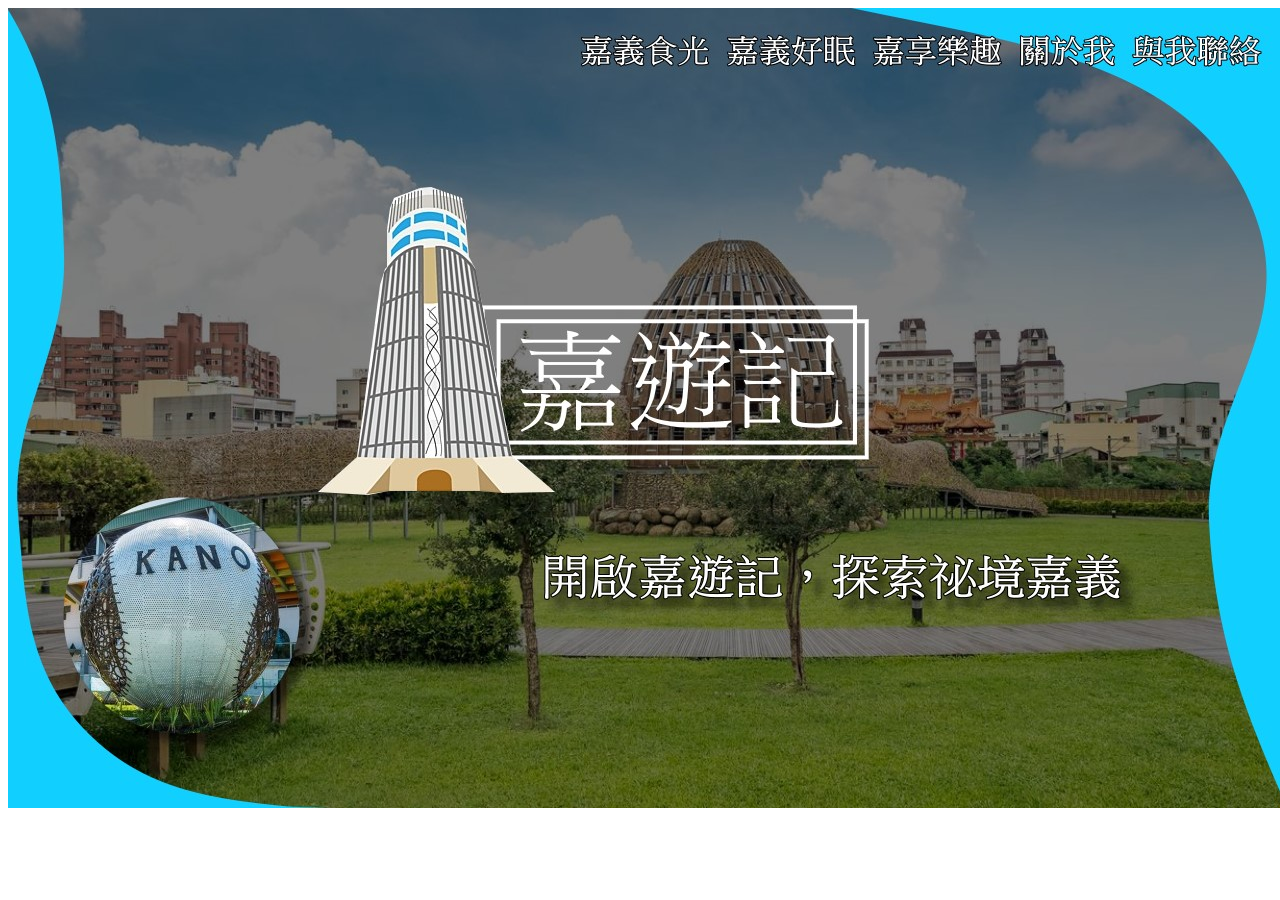
<file: D116website/index.html>
<!DOCTYPE html PUBLIC "-//W3C//DTD XHTML 1.0 Transitional//EN" "http://www.w3.org/TR/xhtml1/DTD/xhtml1-transitional.dtd">
<html xmlns="http://www.w3.org/1999/xhtml">
<head>
<meta http-equiv="Content-Type" content="text/html; charset=utf-8" />
<title>嘉遊記</title>
</head>

<body>
<table width="200" border="0" align="center" cellpadding="0" cellspacing="0">
  <tr>
    <td><img src="images/index_1.jpg" width="1280" height="153" usemap="#Map" border="0" /></td>
  </tr>
  <tr>
    <td><img src="images/index_2.jpg" width="1280" height="335" /></td>
  </tr>
  <tr>
    <td><img src="images/index_3.jpg" width="1280" height="312" /></td>
  </tr>
</table>

<map name="Map" id="Map">
  <area shape="rect" coords="571,26,703,59" href="food.html" />
</map>
</body>
</html>
</file>
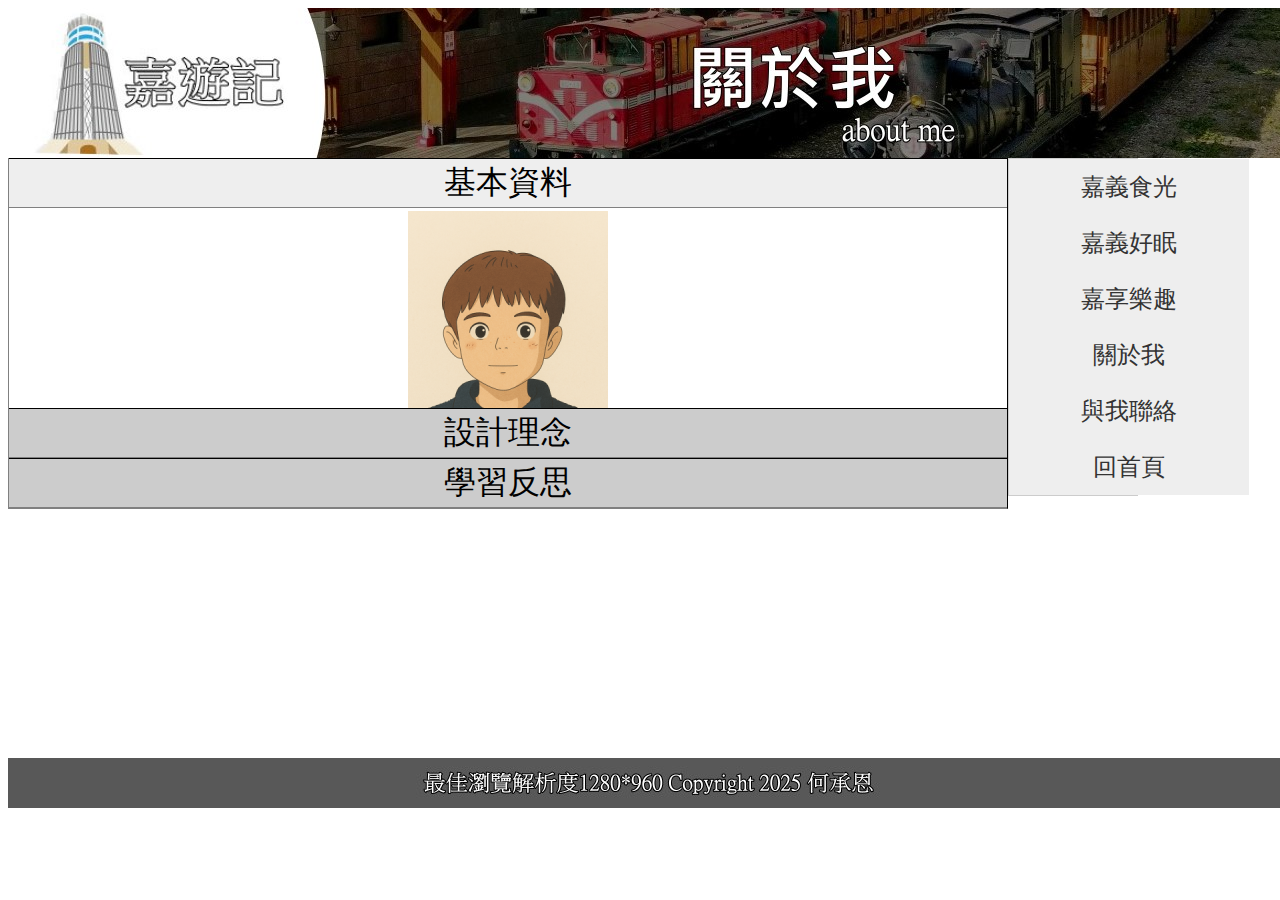
<file: D116website/aboutme.html>
<!doctype html>
<html>
<head>
<meta charset="utf-8">
<title>嘉義食光</title>
<style type="text/css">
#container {
	width: 1280px;
	margin-right: auto;
	margin-left: auto;
}
#header {
	height: 150px;
	width: 1280px;
}
#article {
	float: left;
	height: 600px;
	width: 1000px;
	overflow: auto;
}
#item {
	float: right;
	height: 600px;
	width: 280px;
}
#footer {
	float: left;
	height: 50px;
	width: 1280px;
}
.titlestyle {
	font-family: "微軟正黑體";
	font-size: 18px;
	color: #666;
}
.titlestyle-2 {
	font-family: "微軟正黑體";
	font-size: 24px;
	color: #333;
	text-align: center;
}
.titlestyle3 {
	font-family: "微軟正黑體";
	font-size: 24px;
	color: #000;
	background-color: #FFC;
	text-align: center;
}
.textstyle {
	font-family: "微軟正黑體";
	font-size: 18px;
	color: #666;
}
</style>
<link href="SpryAssets/SpryMenuBarVertical.css" rel="stylesheet" type="text/css">
<link href="SpryAssets/SpryAccordion.css" rel="stylesheet" type="text/css">
<script src="SpryAssets/SpryMenuBar.js" type="text/javascript"></script>
<script src="SpryAssets/SpryAccordion.js" type="text/javascript"></script>
</head>

<body>
<div id="container">
  <div id="header"><img src="images/關於我.jpg" width="1280" height="150"></div>
  <div id="article">
    <div id="Accordion1" class="Accordion" tabindex="0">
      <div class="AccordionPanel">
        <div class="AccordionPanelTab">基本資料</div>
        <div class="AccordionPanelContent">
          <table width="997" height="272" border="0">
            <tr>
              <td colspan="2"><center><img src="images/ChatGPT Image.png" width="200" height="300"></center></td>
            </tr>
            <tr class="titlestyle-2">
              <td width="492">個人資料</td>
              <td width="495">學經歷</td>
            </tr>
            <tr>
              <td height="206"><p>姓名：何承恩</p>
              <p>性別：男</p>
              <p>E-mail：11213016@gm.hnvs.cy.edu.tw              </p>
              <p>興趣：聽音樂</p></td>
              <td><p>嘉北國小</p>
              <p>北興國中</p>
              <p>華南高商</p>
              <p>幹部：高二 班長</p>
              <p>社團：野外健行社</p></td>
            </tr>
          </table>
        </div>
      </div>
      <div class="AccordionPanel">
        <div class="AccordionPanelTab">設計理念</div>
        <div class="AccordionPanelContent">「嘉遊記」網站以視覺導覽為設計理念，透過溫暖且清晰的圖片、直觀且方便操作的介面，完整地向使用者展現嘉義在地文化、美食與景點魅力。我們希望每位造訪者都能身歷其境地探索嘉義之美，發掘其中蘊藏的人情溫暖與故事魅力，增進對嘉義歷史、文化與生活的認識與喜愛。此外，我們也致力透過此網站提供最完整且真實的資訊，幫助遊客安排行程、創造難忘且充實的旅行體驗，讓嘉義獨有的人文風采傳達到更多人的心中。</div>
      </div>
      <div class="AccordionPanel">
        <div class="AccordionPanelTab">學習反思</div>
        <div class="AccordionPanelContent">在製作「嘉遊記」網站後，我學到了許多網頁設計的技能，包括圖片處理、超鏈結設定與介面配置，更深刻地了解嘉義在地文化與歷史故事。这次經驗讓我體會到設計不只是美觀，更要傳達出其中的人情味與特色，我也學會了用視覺說故事，增強溝通表達能力，為未來增積更多經驗與能力。</div>
      </div>
    </div>
  </div>
  <div id="item">
    <ul id="MenuBar1" class="MenuBarVertical">
      <li><a href="food.html">嘉義食光</a></li>
      <li><a href="home.html">嘉義好眠</a></li>
      <li><a href="play.html">嘉享樂趣</a></li>
      <li><a href="aboutme.html">關於我</a>      </li>
      <li><a href="contact.html">與我聯絡</a></li>
      <li><a href="index.html">回首頁</a></li>
    </ul>
  </div>
  <div id="footer"><img src="images/頁尾.jpg" width="1280" height="50"></div>
</div>
<script type="text/javascript">
var MenuBar1 = new Spry.Widget.MenuBar("MenuBar1", {imgRight:"SpryAssets/SpryMenuBarRightHover.gif"});
var Accordion1 = new Spry.Widget.Accordion("Accordion1");
</script>
</body>
</html>
</file>
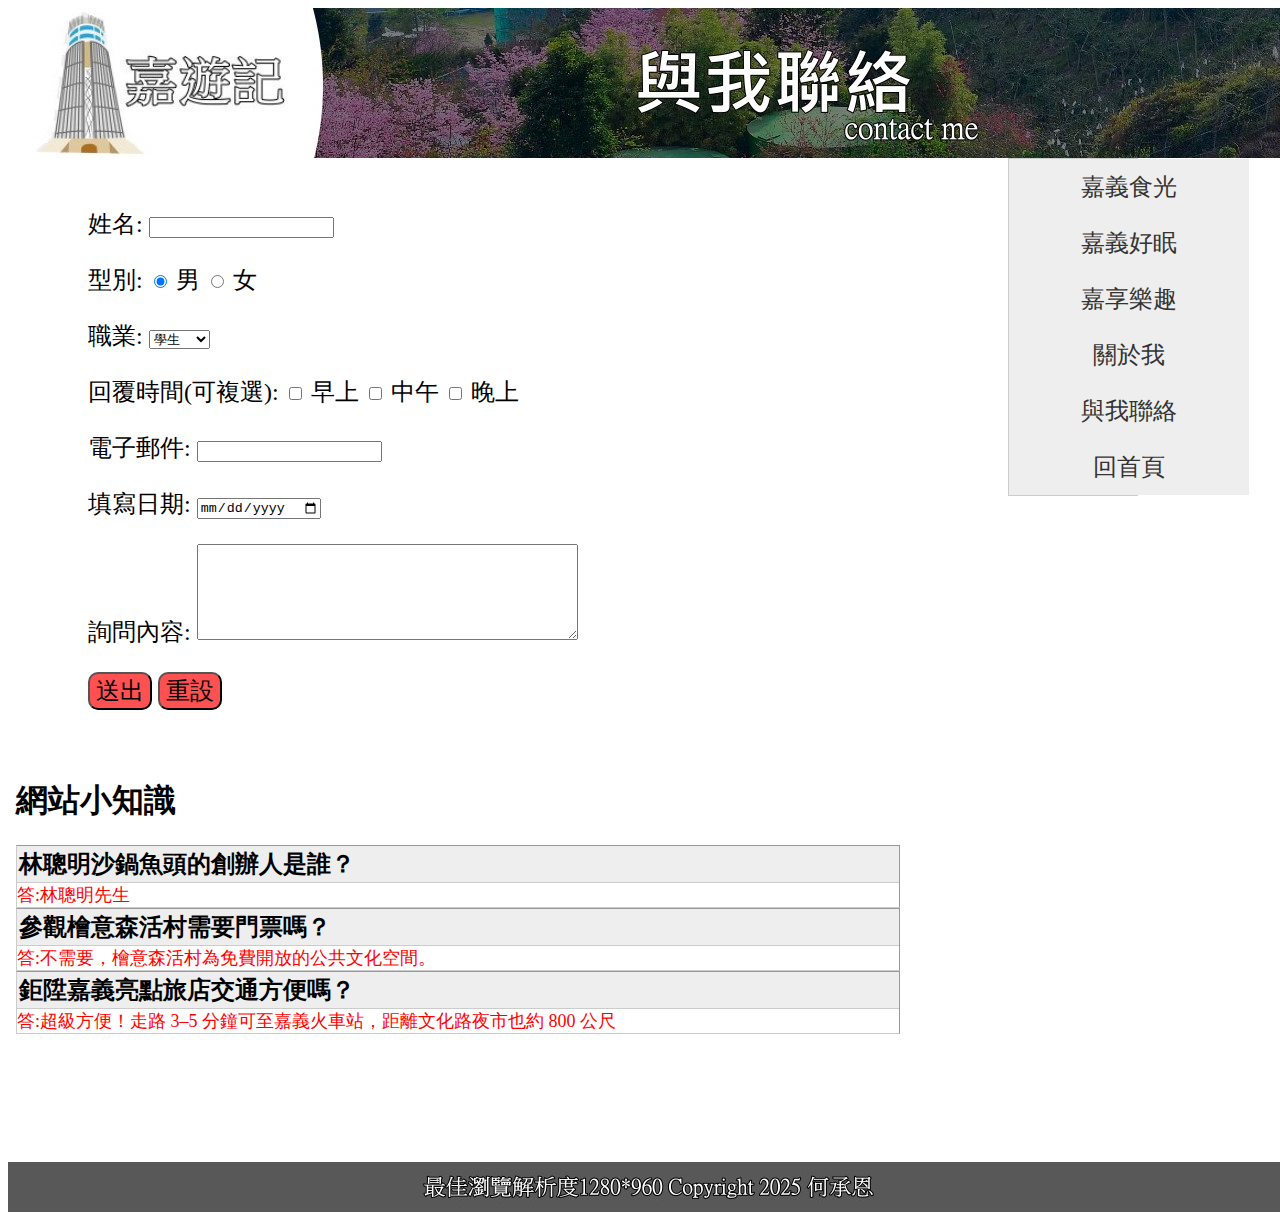
<file: D116website/contact.html>
<!doctype html>
<html>
<head>
<meta charset="utf-8">
<title>嘉義食光</title>
<style type="text/css">
#container {
	width: 1280px;
	margin-right: auto;
	margin-left: auto;
}
#header {
	height: 150px;
	width: 1280px;
}
#article {
	float: left;
	height: 600px;
	width: 1000px;
	overflow: auto;
}
#item {
	float: right;
	height: 600px;
	width: 280px;
}
#footer {
	float: left;
	height: 50px;
	width: 1280px;
}
.titlestyle {
	font-family: "微軟正黑體";
	font-size: 18px;
	color: #666;
}
.titlestyle-2 {
	font-family: "微軟正黑體";
	font-size: 24px;
	color: #333;
	text-align: center;
}
.titlestyle3 {
	font-family: "微軟正黑體";
	font-size: 24px;
	color: #000;
	background-color: #FFC;
	text-align: center;
}
.textstyle {
	font-family: "微軟正黑體";
	font-size: 18px;
	color: #666;
}
.form1{
	border-radius: 5;
	font-size: 24px;
	margin-top: 50px;
	margin-left: 80px;
}
.button{
	font-size: 24px;
	background-color: #FF5151;
	border-radius: 10px;
}
</style>
<link href="SpryAssets/SpryMenuBarVertical.css" rel="stylesheet" type="text/css">
<link href="SpryAssets/SpryValidationTextField.css" rel="stylesheet" type="text/css">
<script src="SpryAssets/SpryMenuBar.js" type="text/javascript"></script>
<script src="SpryAssets/SpryValidationTextField.js" type="text/javascript"></script>
</head>

<body>
<div id="container">
  <div id="header"><img src="images/與我聯絡.jpg" width="1280" height="150"></div>
  <div id="article">
    <form name="form1" method="post" action="" class="form1">
      <p>姓名:
        <label for="textfield"></label>
        <span id="sprytextfield2">
        <label for="text2"></label>
        <input type="text" name="text2" id="text2">
      <span class="textfieldRequiredMsg">需要有一個值。</span></span>      </p>
      <p>型別:
        <input name="radio" type="radio" id="radio" value="radio" checked>
        <label for="radio">男</label>
        <input type="radio" name="radio" id="radio2" value="radio2">
        <label for="radio2">女</label>
      </p>
      <p>職業:
        <label for="select"></label>
        <select name="select" id="select">
          <option>學生</option>
          <option>軍公教</option>
          <option>商業</option>
          <option>工業</option>
          <option>自由業</option>
        </select>
      </p>
      <p>回覆時間(可複選):
        <input type="checkbox" name="checkbox" id="checkbox">
        <label for="checkbox">早上</label>
        <input type="checkbox" name="checkbox2" id="checkbox2">
        <label for="checkbox2">中午</label>
        <input type="checkbox" name="checkbox3" id="checkbox3">
        <label for="checkbox3">晚上</label>
      </p>
      <p>電子郵件:<span id="sprytextfield1">
      <label for="text1"></label>
       <input type="text" name="text1" id="text1">
      <span class="textfieldRequiredMsg">需要有一個值。</span><span class="textfieldInvalidFormatMsg">格式無效。</span></span></p>
      <p>填寫日期: 
      <label for ="dt"></label>
      <input type="date" name="dt" id="dt" </p>
      <p>詢問內容:
        <label for="textarea"></label>
        	
      				<label for="textarea"></label>
      				<textarea name="textarea" cols="45" rows="6" id="textarea"></textarea>
      </p>
      <p>
        <input type="submit" name="button" class="button" value="送出">
        <input type="reset" name="button2" class="button" value="重設">
      </p>
    </form>
  </div>
  <div id="item">
    <ul id="MenuBar1" class="MenuBarVertical">
      <li><a href="food.html">嘉義食光</a></li>
      <li><a href="home.html">嘉義好眠</a></li>
      <li><a href="play.html">嘉享樂趣</a></li>
      <li><a href="aboutme.html">關於我</a>      </li>
      <li><a href="contact.html">與我聯絡</a></li>
      <li><a href="index.html">回首頁</a></li>
    </ul>
  </div>
  <iframe src="text.html" width="900" height="400" frameborder="0" scrolling="no"></iframe>
  <div id="footer"><img src="images/頁尾.jpg" width="1280" height="50"></div>
</div>
<script type="text/javascript">
var MenuBar1 = new Spry.Widget.MenuBar("MenuBar1", {imgRight:"SpryAssets/SpryMenuBarRightHover.gif"});
var sprytextfield1 = new Spry.Widget.ValidationTextField("sprytextfield1", "email");
var sprytextfield2 = new Spry.Widget.ValidationTextField("sprytextfield2");
</script>
</body>
</html>
</file>
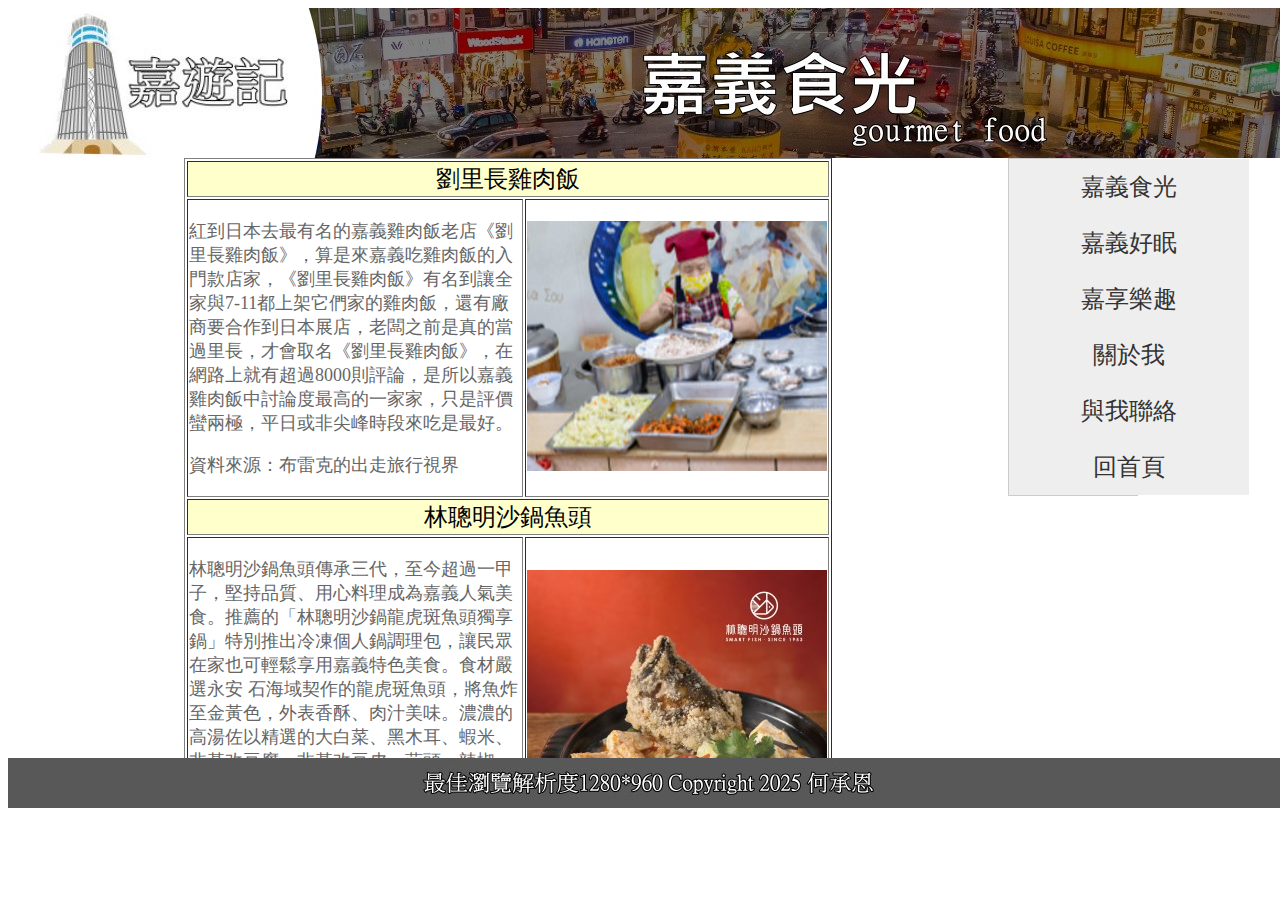
<file: D116website/food.html>
<!doctype html>
<html>
<head>
<meta charset="utf-8">
<title>嘉義食光</title>
<style type="text/css">
#container {
	width: 1280px;
	margin-right: auto;
	margin-left: auto;
}
#header {
	height: 150px;
	width: 1280px;
}
#article {
	float: left;
	height: 600px;
	width: 1000px;
	overflow: auto;
}
#item {
	float: right;
	height: 600px;
	width: 280px;
}
#footer {
	float: left;
	height: 50px;
	width: 1280px;
}
.titlestyle {
	font-family: "微軟正黑體";
	font-size: 18px;
	color: #666;
}
.titlestyle-2 {
	font-family: "微軟正黑體";
	font-size: 24px;
	color: #333;
	text-align: center;
}
.titlestyle3 {
	font-family: "微軟正黑體";
	font-size: 24px;
	color: #000;
	background-color: #FFC;
	text-align: center;
}
.textstyle {
	font-family: "微軟正黑體";
	font-size: 18px;
	color: #666;
}
</style>
<link href="SpryAssets/SpryMenuBarVertical.css" rel="stylesheet" type="text/css">
<script src="SpryAssets/SpryMenuBar.js" type="text/javascript"></script>
</head>

<body>
<div id="container">
  <div id="header"><img src="images/嘉義食光.jpg" width="1280" height="150"></div>
  <div id="article">
    <table width="648" height="898" border="1" align="center">
      <tr>
        <td colspan="2" class="titlestyle3">劉里長雞肉飯</td>
      </tr>
      <tr>
        <td width="336" height="205"><p class="textstyle">紅到日本去最有名的嘉義雞肉飯老店《劉里長雞肉飯》，算是來嘉義吃雞肉飯的入門款店家，《劉里長雞肉飯》有名到讓全家與7-11都上架它們家的雞肉飯，還有廠商要合作到日本展店，老闆之前是真的當過里長，才會取名《劉里長雞肉飯》，在網路上就有超過8000則評論，是所以嘉義雞肉飯中討論度最高的一家家，只是評價蠻兩極，平日或非尖峰時段來吃是最好。</p>
        <p class="textstyle">資料來源：布雷克的出走旅行視界</p></td>
        <td width="300"><img src="images/劉里長雞肉飯.jpg" width="300" height="250"></td>
      </tr>
      <tr>
        <td colspan="2" class="titlestyle3">林聰明沙鍋魚頭</td>
      </tr>
      <tr>
        <td><p class="textstyle">林聰明沙鍋魚頭傳承三代，至今超過一甲子，堅持品質、用心料理成為嘉義人氣美食。推薦的「林聰明沙鍋龍虎斑魚頭獨享鍋」特別推出冷凍個人鍋調理包，讓民眾在家也可輕鬆享用嘉義特色美食。食材嚴選永安 石海域契作的龍虎斑魚頭，將魚炸至金黃色，外表香酥、肉汁美味。濃濃的高湯佐以精選的大白菜、黑木耳、蝦米、非基改豆腐、非基改豆皮、蒜頭、辣椒、蔥、豬肉片及獨家配方，再加上特製的聰明沙茶醬，香濃醇口、有點辣又不會太辣的味道，讓人一嚐成主顧。</p>
        <p class="textstyle">資料來源：嘉義好旅行</p></td>
        <td><img src="images/林聰明沙鍋魚頭.jpg" width="300" height="300"></td>
      </tr>
      <tr>
        <td colspan="2" class="titlestyle3">日日好農脆蛋捲</td>
      </tr>
      <tr>
        <td><p class="textstyle">日日好農創立於105年，主要製造銷售台灣農產相關加工，其中包含了三大核心產品「脆蛋捲」「低溫烘焙果乾」「農特產」等三項。日日好農秉持「吃得健康」心願，認為上天給予人類土地，若是我們善待自然，自然必會回饋我們美味的食材。我們也尊重四季時令的給予，相信土地是充滿力量的。我們透過最了解土地的農夫,他們出產最好最天然的農作物。我們特地將台灣這麼多美好的食材集合加工成為美味的優良產品，來跟大家一起分享我們的農產生活。</p>
        <p class="textstyle">資料來源：日日好農官網</p></td>
        <td><img src="images/蛋捲.jpg" width="300" height="300"></td>
      </tr>
    </table>
  </div>
  <div id="item">
    <ul id="MenuBar1" class="MenuBarVertical">
      <li><a href="food.html">嘉義食光</a></li>
      <li><a href="home.html">嘉義好眠</a></li>
      <li><a href="play.html">嘉享樂趣</a></li>
      <li><a href="aboutme.html">關於我</a>      </li>
      <li><a href="contact.html">與我聯絡</a></li>
      <li><a href="index.html">回首頁</a></li>
    </ul>
  </div>
  <div id="footer"><img src="images/頁尾.jpg" width="1280" height="50"></div>
</div>
<script type="text/javascript">
var MenuBar1 = new Spry.Widget.MenuBar("MenuBar1", {imgRight:"SpryAssets/SpryMenuBarRightHover.gif"});
</script>
</body>
</html>
</file>
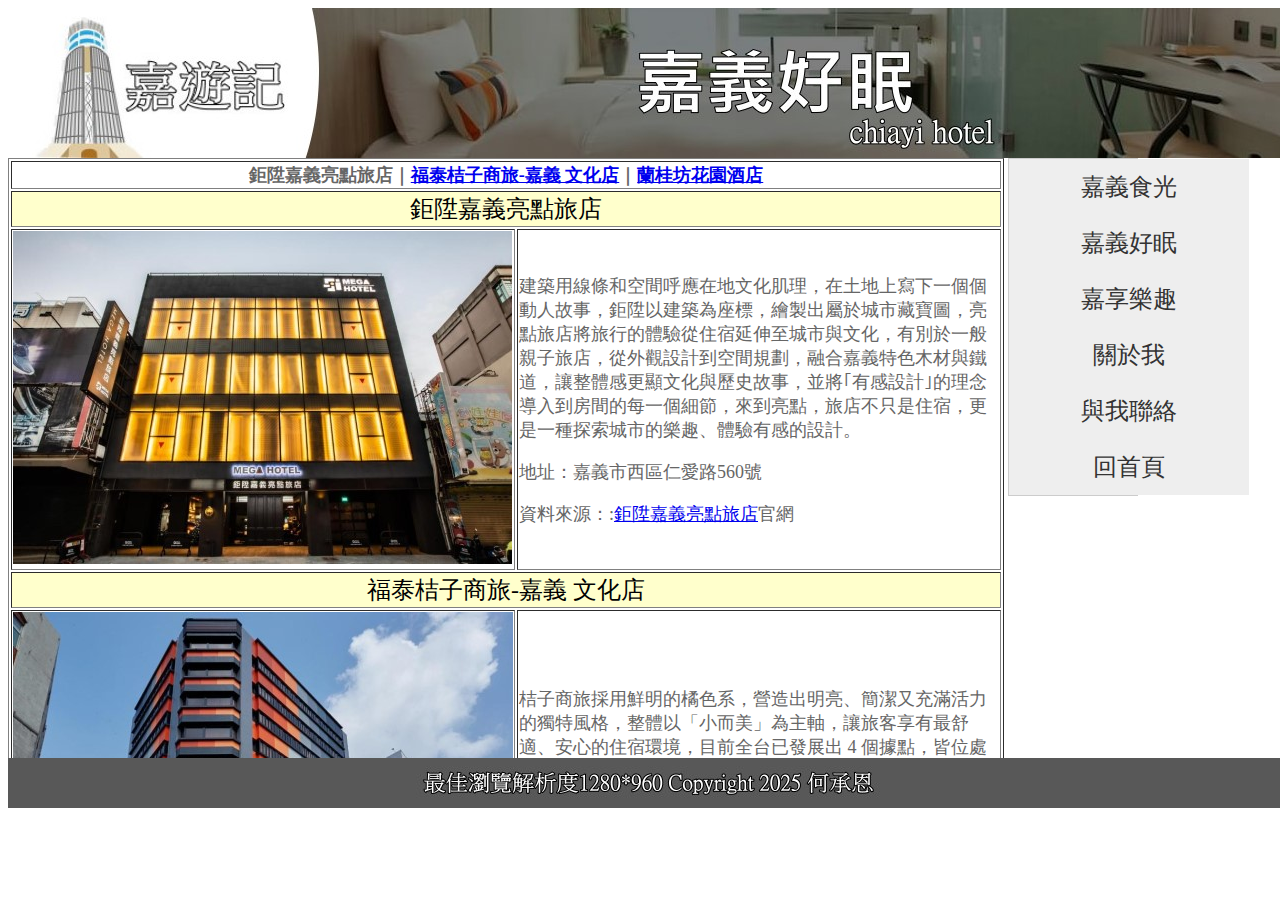
<file: D116website/home.html>
<!doctype html>
<html>
<head>
<meta charset="utf-8">
<title>嘉義食光</title>
<style type="text/css">
#container {
	width: 1280px;
	margin-right: auto;
	margin-left: auto;
}
#header {
	height: 150px;
	width: 1280px;
}
#article {
	float: left;
	height: 600px;
	width: 1000px;
	overflow: auto;
}
#item {
	float: right;
	height: 600px;
	width: 280px;
}
#footer {
	float: left;
	height: 50px;
	width: 1280px;
}
.titlestyle {
	font-family: "微軟正黑體";
	font-size: 18px;
	color: #666;
}
.titlestyle-2 {
	font-family: "微軟正黑體";
	font-size: 24px;
	color: #333;
	text-align: center;
}
.titlestyle3 {
	font-family: "微軟正黑體";
	font-size: 24px;
	color: #000;
	background-color: #FFC;
	text-align: center;
}
.textstyle {
	font-family: "微軟正黑體";
	font-size: 18px;
	color: #666;
}
.anchor {
	font-family: "微軟正黑體";
	font-size: 18px;
	font-weight: bold;
	color: #666;
	text-align: center;
	background-color: #FFF;
}
.transition {
	-webkit-transition: all 1s ease 0s;
	-moz-transition: all 1s ease 0s;
	-ms-transition: all 1s ease 0s;
	-o-transition: all 1s ease 0s;
	transition: all 1s ease 0s;
}
.transition:hover {
	-webkit-opacity: 0.5;
	-moz-opacity: 0.5;
	opacity: 0.5;
}
</style>
<link href="SpryAssets/SpryMenuBarVertical.css" rel="stylesheet" type="text/css">
<script src="SpryAssets/SpryMenuBar.js" type="text/javascript"></script>
<script type="text/javascript">
function MM_preloadImages() { //v3.0
  var d=document; if(d.images){ if(!d.MM_p) d.MM_p=new Array();
    var i,j=d.MM_p.length,a=MM_preloadImages.arguments; for(i=0; i<a.length; i++)
    if (a[i].indexOf("#")!=0){ d.MM_p[j]=new Image; d.MM_p[j++].src=a[i];}}
}

function MM_swapImgRestore() { //v3.0
  var i,x,a=document.MM_sr; for(i=0;a&&i<a.length&&(x=a[i])&&x.oSrc;i++) x.src=x.oSrc;
}

function MM_findObj(n, d) { //v4.01
  var p,i,x;  if(!d) d=document; if((p=n.indexOf("?"))>0&&parent.frames.length) {
    d=parent.frames[n.substring(p+1)].document; n=n.substring(0,p);}
  if(!(x=d[n])&&d.all) x=d.all[n]; for (i=0;!x&&i<d.forms.length;i++) x=d.forms[i][n];
  for(i=0;!x&&d.layers&&i<d.layers.length;i++) x=MM_findObj(n,d.layers[i].document);
  if(!x && d.getElementById) x=d.getElementById(n); return x;
}

function MM_swapImage() { //v3.0
  var i,j=0,x,a=MM_swapImage.arguments; document.MM_sr=new Array; for(i=0;i<(a.length-2);i+=3)
   if ((x=MM_findObj(a[i]))!=null){document.MM_sr[j++]=x; if(!x.oSrc) x.oSrc=x.src; x.src=a[i+2];}
}
</script>
</head>

<body onLoad="MM_preloadImages('images/飯店1-2.jpg','images/飯店2-2.jpg','images/飯店3-2.jpg')">
<div id="container">
  <div id="header"><img src="images/嘉義好眠.jpg" width="1280" height="150"></div>
  <div id="article">
    <table width="996" height="1198" border="1">
      <tr>
        <td colspan="2" class="anchor"><a id="top"></a>鉅陞嘉義亮點旅店｜<a href="#a02">福泰桔子商旅-嘉義 文化店</a>｜<a href="#a03">蘭桂坊花園酒店</a></td>
      </tr>
      <tr>
        <td colspan="2" class="titlestyle3">鉅陞嘉義亮點旅店</td>
      </tr>
      <tr>
        <td width="500" height="337"><img src="images/飯店1.jpg" name="p1" width="499" height="333" class="transition" id="p1" onMouseOver="MM_swapImage('p1','','images/飯店1-2.jpg',1)" onMouseOut="MM_swapImgRestore()"></td>
        <td width="480"><p class="titlestyle">建築用線條和空間呼應在地文化肌理，在土地上寫下一個個動人故事，鉅陞以建築為座標，繪製出屬於城市藏寶圖，亮點旅店將旅行的體驗從住宿延伸至城市與文化，有別於一般親子旅店，從外觀設計到空間規劃，融合嘉義特色木材與鐵道，讓整體感更顯文化與歷史故事，並將­­｢有感設計｣的理念導入到房間的每一個細節，來到亮點，旅店不只是住宿，更是一種探索城市的樂趣、體驗有感的設計。</p>
        <p class="titlestyle">地址：嘉義市西區仁愛路560號</p>
        <p class="titlestyle">資料來源：:<a href="https://www.mega-hotel.com.tw/zh-tw">鉅陞嘉義亮點旅店</a>官網</p></td>
      </tr>
      <tr>
        <td colspan="2" class="titlestyle3"><a id="a02"></a>福泰桔子商旅-嘉義 文化店</td>
      </tr>
      <tr>
        <td><img src="images/飯店2.jpg" name="p2" width="500" height="350" id="p2" onMouseOver="MM_swapImage('p2','','images/飯店2-2.jpg',1)" onMouseOut="MM_swapImgRestore()"></td>
        <td><p class="titlestyle">桔子商旅採用鮮明的橘色系，營造出明亮、簡潔又充滿活力的獨特風格，整體以「小而美」為主軸，讓旅客享有最舒適、安心的住宿環境，目前全台已發展出 4 個據點，皆位處火車站或捷運附近，絕佳的生活機能可說是旅客眼中最棒的旅行樞紐。</p>
        <p class="titlestyle">地址：嘉義市西區文化路 169 號</p>
        <p class="titlestyle">資料來源：<a href="https://www.orangehotels.com.tw/">福泰桔子商旅</a>官網 <a href="#top">Top</a></p></td>
      </tr>
      <tr>
        <td colspan="2" class="titlestyle3"><a id="a03"></a>蘭桂坊花園酒店</td>
      </tr>
      <tr>
        <td height="364"><img src="images/飯店3.jpg" name="p3" width="500" height="333" id="p3" onMouseOver="MM_swapImage('p3','','images/飯店3-2.jpg',1)" onMouseOut="MM_swapImgRestore()"></td>
        <td><p class="titlestyle">嘉義【蘭桂坊花園酒店】座落於嘉義市最熱鬧的【文化路夜市】內，在這裡可以隨性地體驗在地獨特的小吃美食，步行距離內即可品嘗噴水火雞肉飯、御香屋葡萄柚綠茶、郭家粿仔湯/糯米腸、林聰明魚頭、阿娥豆花、阿岸米糕等等經典小吃，且鄰近火車站、客運站、BRT站，交通便利，距離高鐵站、機場也僅30分鐘車程。嘉義是台灣的木頭原鄉，蘭桂坊花園酒店大廳特地大量運用台灣紅檜、黃檜、柚木，一走進大廳即可感受到一股寧靜安詳的木頭原味，在意呼應阿里山木業原鄉的獨有意境。館內眾多典藏的骨董文物、藝術品擺飾，搭配明朝、清朝年代家具、原木桌椅、綠意花園設計，風格清新高雅，古典中帶著新意，猶如嘉義南故宮之外的另一個文化博物館
        。</p>
          <p class="titlestyle">地址：嘉義市西區延平街250號</p>
        <p class="titlestyle">資料來源：<a href="https://www.lankwaifonghotel.com.tw/tw/index.html">蘭桂坊花園酒店</a>官網 <a href="#top">Top</a></p></td>
      </tr>
    </table>
  </div>
  <div id="item">
    <ul id="MenuBar1" class="MenuBarVertical">
      <li><a href="food.html">嘉義食光</a></li>
      <li><a href="home.html">嘉義好眠</a></li>
      <li><a href="play.html">嘉享樂趣</a></li>
      <li><a href="aboutme.html">關於我</a>      </li>
      <li><a href="contact.html">與我聯絡</a></li>
      <li><a href="index.html">回首頁</a></li>
    </ul>
  </div> 
  <div id="footer"><img src="images/頁尾.jpg" width="1280" height="50"></div>
</div>
<script type="text/javascript">
var MenuBar1 = new Spry.Widget.MenuBar("MenuBar1", {imgRight:"SpryAssets/SpryMenuBarRightHover.gif"});
</script>
</body>
</html>
</file>
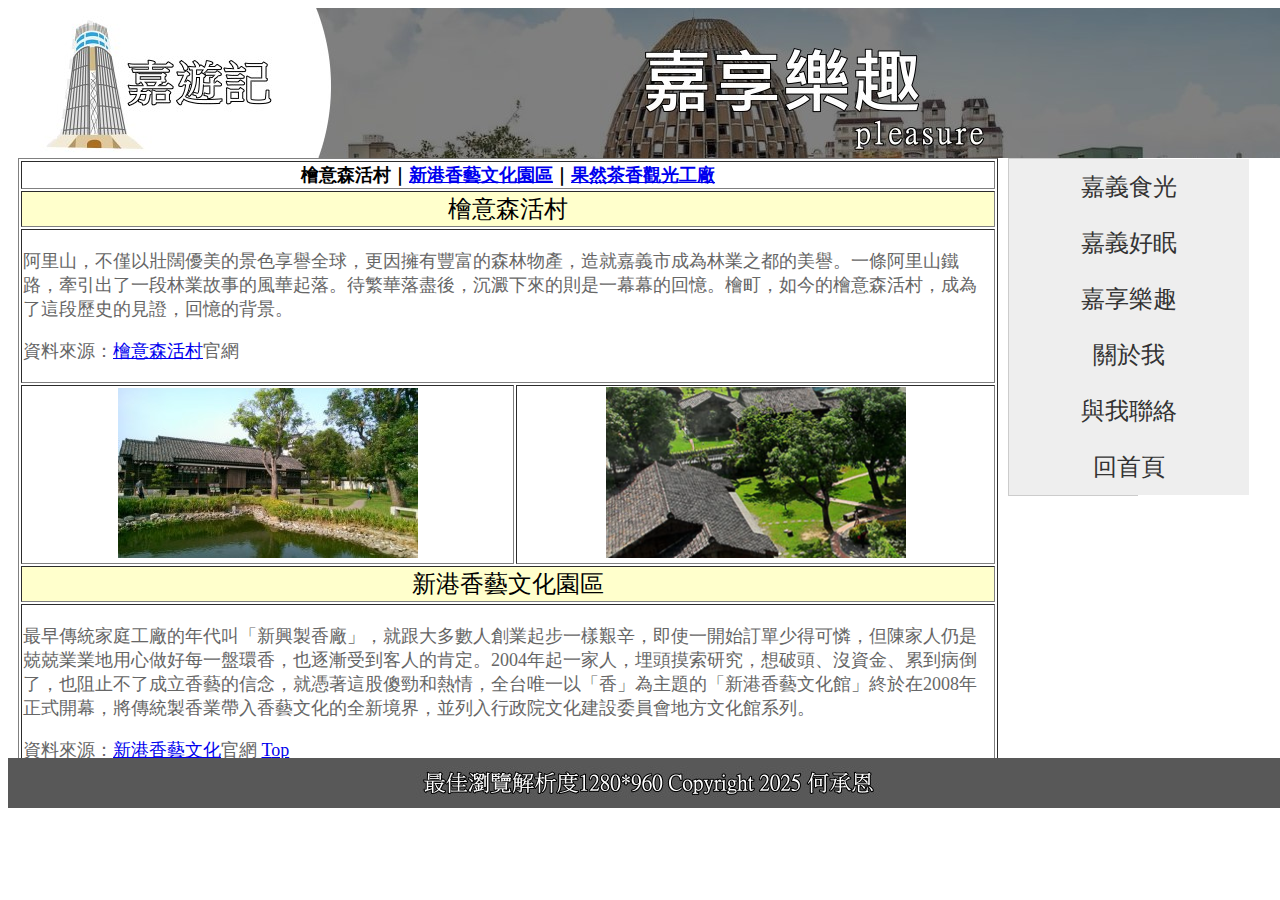
<file: D116website/play.html>
<!doctype html>
<html>
<head>
<meta charset="utf-8">
<title>嘉義食光</title>
<style type="text/css">
#container {
	width: 1280px;
	margin-right: auto;
	margin-left: auto;
}
#header {
	height: 150px;
	width: 1280px;
}
#article {
	float: left;
	height: 600px;
	width: 1000px;
	overflow: auto;
}
#item {
	float: right;
	height: 600px;
	width: 280px;
}
#footer {
	float: left;
	height: 50px;
	width: 1280px;
}
.titlestyle {
	font-family: "微軟正黑體";
	font-size: 18px;
	color: #666;
}
.titlestyle-2 {
	font-family: "微軟正黑體";
	font-size: 24px;
	color: #333;
	text-align: center;
}
.titlestyle3 {
	font-family: "微軟正黑體";
	font-size: 24px;
	color: #000;
	background-color: #FFC;
	text-align: center;
}
.textstyle {
	font-family: "微軟正黑體";
	font-size: 18px;
	color: #666;
}
.zxc {
	font-family: "微軟正黑體";
	font-size: 18px;
	font-weight: bold;
	text-align: center;
}
</style>
<link href="SpryAssets/SpryMenuBarVertical.css" rel="stylesheet" type="text/css">
<script src="SpryAssets/SpryMenuBar.js" type="text/javascript"></script>
<script type="text/javascript">
function MM_openBrWindow(theURL,winName,features) { //v2.0
  window.open(theURL,winName,features);
}
</script>
</head>

<body>
<div id="container">
  <div id="header"><img src="images/嘉享樂趣.jpg" width="1280" height="150"></div>
  <div id="article">
    <table width="980" height="1150" border="1" align="center">
      <tr>
        <td colspan="2" class="zxc"><a id="top"></a>檜意森活村｜<a href="#a1">新港香藝文化園區</a>｜<a href="#a2">果然茶香觀光工廠</a></td>
      </tr>
      <tr>
        <td colspan="2" class="titlestyle3">檜意森活村</td>
      </tr>
      <tr>
        <td colspan="2" class="titlestyle"><p>阿里山，不僅以壯闊優美的景色享譽全球，更因擁有豐富的森林物產，造就嘉義市成為林業之都的美譽。一條阿里山鐵路，牽引出了一段林業故事的風華起落。待繁華落盡後，沉澱下來的則是一幕幕的回憶。檜町，如今的檜意森活村，成為了這段歷史的見證，回憶的背景。</p>
        <p>資料來源：<a href="https://www.hinokivillage.com.tw/">檜意森活村</a>官網</p></td>
      </tr>
      <tr>
        <td width="489" align="center"><img src="images/play1-1-s.jpg" name="p01" width="300" height="170" id="p01" onClick="MM_openBrWindow('images/play1-1-b.jpg','','width=800,height=453')"></td>
        <td width="475" align="center"><img src="images/play1-2-s.png" name="p02" width="300" height="171" id="p02" onClick="MM_openBrWindow('images/play1-2-b.png','','width=800,height=455')"></td>
      </tr>
      <tr>
        <td colspan="2" class="titlestyle3"><a id="a1"></a>新港香藝文化園區</td>
      </tr>
      <tr>
        <td colspan="2"><p class="titlestyle">最早傳統家庭工廠的年代叫「新興製香廠」，就跟大多數人創業起步一樣艱辛，即使一開始訂單少得可憐，但陳家人仍是兢兢業業地用心做好每一盤環香，也逐漸受到客人的肯定。2004年起一家人，埋頭摸索研究，想破頭、沒資金、累到病倒了，也阻止不了成立香藝的信念，就憑著這股傻勁和熱情，全台唯一以「香」為主題的「新港香藝文化館」終於在2008年正式開幕，將傳統製香業帶入香藝文化的全新境界，並列入行政院文化建設委員會地方文化館系列。</p>
        <p class="titlestyle">資料來源：<a href="https://www.incense-art.com.tw/about/index.aspx">新港香藝文化</a>官網 <a href="#top">T</a><a href="#top">op</a></p></td>
      </tr>
      <tr>
        <td align="center"><img src="images/play2-1-s.jpg" name="p03" width="300" height="200" id="p03" onClick="MM_openBrWindow('images/play2-1-b.jpg','','width=800,height=533')"></td>
        <td align="center"><img src="images/play2-2-s.jpg" name="p04" width="300" height="206" id="p04" onClick="MM_openBrWindow('images/play2-2-b.jpg','','width=800,height=600')"></td>
      </tr>
      <tr>
        <td colspan="2" class="titlestyle3"><a id="a2"></a>果然茶香觀光工廠</td>
      </tr>
      <tr>
        <td colspan="2" class="titlestyle"><p>嘉義縣中埔鄉或許對許多人來說並不太熟悉，但提到阿里山絕對是眾所周知的名勝。而果然茶香就座落於前往阿里山必經之路的一個觀光園區。以水果之王-芭樂為主題的「果然」茶香，在園區內種植的珍珠芭樂品種，果型碩大、肉厚、口感帶脆，深受大眾喜愛。遊客來到果然茶香可搭乘遊園車環繞園區，園區會因應不同季節種植蓮花、太陽花等花種，營造世外桃源的氛圍。</p>
        <p>資料來源：<a href="https://go1356.com.tw/">果然茶香</a>官網 <a href="#top">T</a><a href="#top">op</a></p></td>
      </tr>
      <tr>
        <td align="center"><img src="images/play3-1-s.jpg" name="p05" width="300" height="200" id="p05" onClick="MM_openBrWindow('images/play3-1-b.jpg','','width=800,height=534')"></td>
        <td align="center"><img src="images/play3-2-s.jpg" name="p06" width="300" height="200" id="p06" onClick="MM_openBrWindow('images/play3-2-b.jpg','','width=800,height=534')"></td>
      </tr>
    </table>
  </div>
  <div id="item">
    <ul id="MenuBar1" class="MenuBarVertical">
      <li><a href="food.html">嘉義食光</a></li>
      <li><a href="home.html">嘉義好眠</a></li>
      <li><a href="play.html">嘉享樂趣</a></li>
      <li><a href="aboutme.html">關於我</a>      </li>
      <li><a href="contact.html">與我聯絡</a></li>
      <li><a href="index.html">回首頁</a></li>
    </ul>
  </div>
  <div id="footer"><img src="images/頁尾.jpg" width="1280" height="50"></div>
</div>
<script type="text/javascript">
var MenuBar1 = new Spry.Widget.MenuBar("MenuBar1", {imgRight:"SpryAssets/SpryMenuBarRightHover.gif"});
</script>
</body>
</html>
</file>
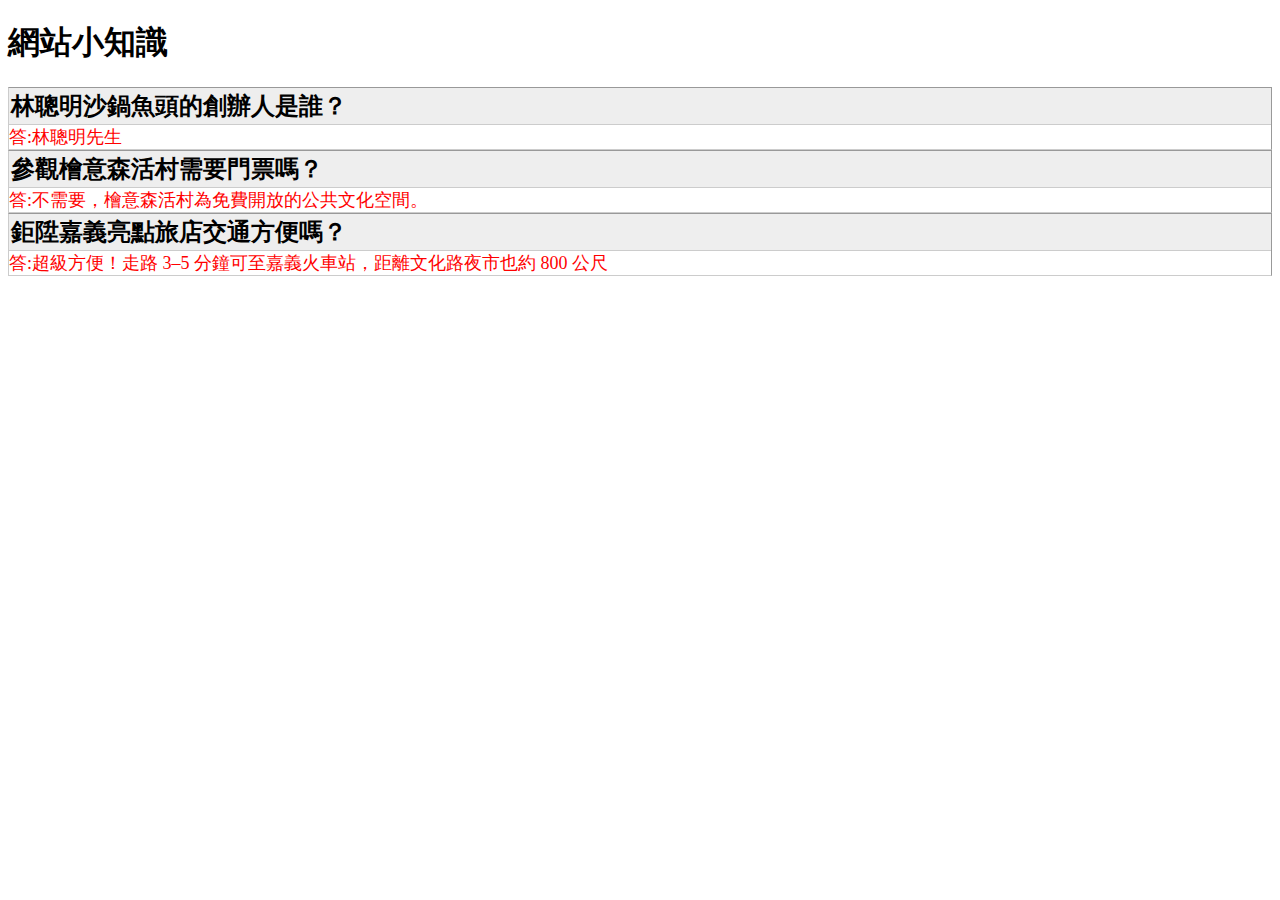
<file: D116website/text.html>
<!doctype html>
<html>
<head>
<meta charset="utf-8">
<title>網站小知識</title>
<script src="SpryAssets/SpryCollapsiblePanel.js" type="text/javascript"></script>
<link href="SpryAssets/SpryCollapsiblePanel.css" rel="stylesheet" type="text/css">
</head>

<body>
<h1>網站小知識</h1>
<div id="CollapsiblePanel1" class="CollapsiblePanel">
  <div class="CollapsiblePanelTab" tabindex="0">林聰明沙鍋魚頭的創辦人是誰？</div>
  <div class="CollapsiblePanelContent">答:林聰明先生</div></div>
<div id="CollapsiblePanel2" class="CollapsiblePanel">
  <div class="CollapsiblePanelTab" tabindex="0">參觀檜意森活村需要門票嗎？</div>
  <div class="CollapsiblePanelContent">答:不需要，檜意森活村為免費開放的公共文化空間。</div>
</div>
<div id="CollapsiblePanel3" class="CollapsiblePanel">
  <div class="CollapsiblePanelTab" tabindex="0">鉅陞嘉義亮點旅店交通方便嗎？</div>
  <div class="CollapsiblePanelContent">答:超級方便！走路 3–5 分鐘可至嘉義火車站，距離文化路夜市也約 800 公尺</div>
</div>
<script type="text/javascript">
var CollapsiblePanel1 = new Spry.Widget.CollapsiblePanel("CollapsiblePanel1");
var CollapsiblePanel2 = new Spry.Widget.CollapsiblePanel("CollapsiblePanel2");
var CollapsiblePanel3 = new Spry.Widget.CollapsiblePanel("CollapsiblePanel3");
</script>
</body>
</html>
</file>
<file: D116website/SpryAssets/SpryMenuBarVertical.css>
@charset "UTF-8";

/* SpryMenuBarVertical.css - version 0.6 - Spry Pre-Release 1.6.1 */

/* Copyright (c) 2006. Adobe Systems Incorporated. All rights reserved. */

/*******************************************************************************

 LAYOUT INFORMATION: describes box model, positioning, z-order

 *******************************************************************************/

/* The outermost container of the Menu Bar, a fixed width box with no margin or padding */
ul.MenuBarVertical
{
	margin: 0;
	padding: 0;
	list-style-type: none;
	font-size: 100%;
	cursor: default;
	width: 8em;
}
/* Set the active Menu Bar with this class, currently setting z-index to accomodate IE rendering bug: http://therealcrisp.xs4all.nl/meuk/IE-zindexbug.html */
ul.MenuBarActive
{
	z-index: 1000;
}
/* Menu item containers, position children relative to this container and are same fixed width as parent */
ul.MenuBarVertical li
{
	margin: 0;
	padding: 0;
	list-style-type: none;
	font-size: 24px;
	position: relative;
	text-align: center;
	cursor: pointer;
	width: 10em;
	font-family: "微軟正黑體";
}
/* Submenus should appear slightly overlapping to the right (95%) and up (-5%) with a higher z-index, but they are initially off the left side of the screen (-1000em) */
ul.MenuBarVertical ul
{
	margin: -5% 0 0 95%;
	padding: 0;
	list-style-type: none;
	font-size: 100%;
	position: absolute;
	z-index: 1020;
	cursor: default;
	width: 8.2em;
	left: -1000em;
	top: 0;
}
/* Submenu that is showing with class designation MenuBarSubmenuVisible, we set left to 0 so it comes onto the screen */
ul.MenuBarVertical ul.MenuBarSubmenuVisible
{
	left: 0;
}
/* Menu item containers are same fixed width as parent */
ul.MenuBarVertical ul li
{
	width: 8.2em;
}

/*******************************************************************************

 DESIGN INFORMATION: describes color scheme, borders, fonts

 *******************************************************************************/

/* Outermost menu container has borders on all sides */
ul.MenuBarVertical
{
	border: 1px solid #CCC;
}
/* Submenu containers have borders on all sides */
ul.MenuBarVertical ul
{
	border: 1px solid #CCC;
}
/* Menu items are a light gray block with padding and no text decoration */
ul.MenuBarVertical a
{
	display: block;
	cursor: pointer;
	background-color: #EEE;
	padding: 0.5em 0.75em;
	color: #333;
	text-decoration: none;
}
/* Menu items that have mouse over or focus have a blue background and white text */
ul.MenuBarVertical a:hover, ul.MenuBarVertical a:focus
{
	background-color: #33C;
	color: #FFF;
}
/* Menu items that are open with submenus are set to MenuBarItemHover with a blue background and white text */
ul.MenuBarVertical a.MenuBarItemHover, ul.MenuBarVertical a.MenuBarItemSubmenuHover, ul.MenuBarVertical a.MenuBarSubmenuVisible
{
	background-color: #900;
	color: #FFF;
}

/*******************************************************************************

 SUBMENU INDICATION: styles if there is a submenu under a given menu item

 *******************************************************************************/

/* Menu items that have a submenu have the class designation MenuBarItemSubmenu and are set to use a background image positioned on the far left (95%) and centered vertically (50%) */
ul.MenuBarVertical a.MenuBarItemSubmenu
{
	background-image: url(SpryMenuBarRight.gif);
	background-repeat: no-repeat;
	background-position: 95% 50%;
}

/* Menu items that are open with submenus have the class designation MenuBarItemSubmenuHover and are set to use a "hover" background image positioned on the far left (95%) and centered vertically (50%) */
ul.MenuBarVertical a.MenuBarItemSubmenuHover
{
	background-image: url(SpryMenuBarRightHover.gif);
	background-repeat: no-repeat;
	background-position: 95% 50%;
}

/*******************************************************************************

 BROWSER HACKS: the hacks below should not be changed unless you are an expert

 *******************************************************************************/

/* HACK FOR IE: to make sure the sub menus show above form controls, we underlay each submenu with an iframe */
ul.MenuBarVertical iframe
{
	position: absolute;
	z-index: 1010;
	filter:alpha(opacity:0.1);
}
/* HACK FOR IE: to stabilize appearance of menu items; the slash in float is to keep IE 5.0 from parsing */
@media screen, projection
{
	ul.MenuBarVertical li.MenuBarItemIE
	{
		display: inline;
		f\loat: left;
		background: #FFF;
	}
}
</file>
<file: D116website/SpryAssets/SpryAccordion.css>
@charset "UTF-8";

/* SpryAccordion.css - version 0.5 - Spry Pre-Release 1.6.1 */

/* Copyright (c) 2006. Adobe Systems Incorporated. All rights reserved. */

/* This is the selector for the main Accordion container. For our default style,
 * we draw borders on the left, right, and bottom. The top border of the Accordion
 * will be rendered by the first AccordionPanelTab which never moves.
 *
 * If you want to constrain the width of the Accordion widget, set a width on
 * the Accordion container. By default, our accordion expands horizontally to fill
 * up available space.
 *
 * The name of the class ("Accordion") used in this selector is not necessary
 * to make the widget function. You can use any class name you want to style the
 * Accordion container.
 */
.Accordion {
	border-left: solid 1px gray;
	border-right: solid 1px black;
	border-bottom: solid 1px gray;
	overflow: hidden;
}

/* This is the selector for the AccordionPanel container which houses the
 * panel tab and a panel content area. It doesn't render visually, but we
 * make sure that it has zero margin and padding.
 *
 * The name of the class ("AccordionPanel") used in this selector is not necessary
 * to make the widget function. You can use any class name you want to style an
 * accordion panel container.
*/
.AccordionPanel {
	margin: 0px;
	padding: 0px;
}

/* This is the selector for the AccordionPanelTab. This container houses
 * the title for the panel. This is also the container that the user clicks
 * on to open a specific panel.
 *
 * The name of the class ("AccordionPanelTab") used in this selector is not necessary
 * to make the widget function. You can use any class name you want to style an
 * accordion panel tab container.
 *
 * NOTE:
 * This rule uses -moz-user-select and -khtml-user-select properties to prevent the
 * user from selecting the text in the AccordionPanelTab. These are proprietary browser
 * properties that only work in Mozilla based browsers (like FireFox) and KHTML based
 * browsers (like Safari), so they will not pass W3C validation. If you want your documents to
 * validate, and don't care if the user can select the text within an AccordionPanelTab,
 * you can safely remove those properties without affecting the functionality of the widget.
 */
.AccordionPanelTab {
	background-color: #CCCCCC;
	border-top: solid 1px black;
	border-bottom: solid 1px gray;
	margin: 0px;
	padding: 2px;
	cursor: pointer;
	-moz-user-select: none;
	-khtml-user-select: none;
	font-size: 32px;
	text-align: center;
}

/* This is the selector for a Panel's Content area. It's important to note that
 * you should never put any padding on the panel's content area if you plan to
 * use the Accordions panel animations. Placing a non-zero padding on the content
 * area can cause the accordion to abruptly grow in height while the panels animate.
 *
 * Anyone who styles an Accordion *MUST* specify a height on the Accordion Panel
 * Content container.
 *
 * The name of the class ("AccordionPanelContent") used in this selector is not necessary
 * to make the widget function. You can use any class name you want to style an
 * accordion panel content container.
 */
.AccordionPanelContent {
	overflow: auto;
	margin: 0px;
	padding: 0px;
	height: 200px;
}

/* This is an example of how to change the appearance of the panel tab that is
 * currently open. The class "AccordionPanelOpen" is programatically added and removed
 * from panels as the user clicks on the tabs within the Accordion.
 */
.AccordionPanelOpen .AccordionPanelTab {
	background-color: #EEEEEE;
}

/* This is an example of how to change the appearance of the panel tab as the
 * mouse hovers over it. The class "AccordionPanelTabHover" is programatically added
 * and removed from panel tab containers as the mouse enters and exits the tab container.
 */
.AccordionPanelTabHover {
	color: #555555;
}
.AccordionPanelOpen .AccordionPanelTabHover {
	color: #555555;
}

/* This is an example of how to change the appearance of all the panel tabs when the
 * Accordion has focus. The "AccordionFocused" class is programatically added and removed
 * whenever the Accordion gains or loses keyboard focus.
 */
.AccordionFocused .AccordionPanelTab {
	background-color: #3399FF;
}

/* This is an example of how to change the appearance of the panel tab that is
 * currently open when the Accordion has focus.
 */
.AccordionFocused .AccordionPanelOpen .AccordionPanelTab {
	background-color: #33CCFF;
}
/* Rules for Printing */

@media print {

  .Accordion {
  overflow: visible !important;
  }
  
  .AccordionPanelContent {
  display: block !important;
  overflow: visible !important;
  height: auto !important;
  }
}
</file>
<file: D116website/SpryAssets/SpryValidationTextField.css>
@charset "UTF-8";

/* SpryValidationTextField.css - version 0.4 - Spry Pre-Release 1.6.1 */

/* Copyright (c) 2006. Adobe Systems Incorporated. All rights reserved. */


/* These are the classes applied on the error messages
 * which prevent them from being displayed by default.
 */ 
.textfieldRequiredMsg, 
.textfieldInvalidFormatMsg, 
.textfieldMinValueMsg,
.textfieldMaxValueMsg,
.textfieldMinCharsMsg,
.textfieldMaxCharsMsg,
.textfieldValidMsg {
	display: none;
}

/* These selectors change the way messages look when the widget is in one of the error states.
 * These classes set a default red border and color for the error text.
 * The state class (e.g. .textfieldRequiredState) is applied on the top-level container for the widget,
 * and this way only the specific error message can be shown by setting the display property to "inline".
 */
.textfieldRequiredState .textfieldRequiredMsg, 
.textfieldInvalidFormatState .textfieldInvalidFormatMsg, 
.textfieldMinValueState .textfieldMinValueMsg,
.textfieldMaxValueState .textfieldMaxValueMsg,
.textfieldMinCharsState .textfieldMinCharsMsg,
.textfieldMaxCharsState .textfieldMaxCharsMsg
{
	display: inline;
	color: #CC3333;
	border: 1px solid #CC3333;
}



/* The next three group selectors control the way the core element (INPUT) looks like when the widget is in one of the states: * focus, required / invalid / minValue / maxValue / minChars / maxChars , valid 
 * There are two selectors for each state, to cover the two main usecases for the widget:
 * - the widget id is placed on the top level container for the INPUT
 * - the widget id is placed on the INPUT element itself (there are no error messages)
 */
 
 /* When the widget is in the valid state the INPUT has a green background applied on it. */
.textfieldValidState input, input.textfieldValidState {
	background-color: #B8F5B1;
}

/* When the widget is in an invalid state the INPUT has a red background applied on it. */
input.textfieldRequiredState, .textfieldRequiredState input, 
input.textfieldInvalidFormatState, .textfieldInvalidFormatState input, 
input.textfieldMinValueState, .textfieldMinValueState input, 
input.textfieldMaxValueState, .textfieldMaxValueState input, 
input.textfieldMinCharsState, .textfieldMinCharsState input, 
input.textfieldMaxCharsState, .textfieldMaxCharsState input {
	background-color: #FF9F9F;
}

/* When the widget has received focus, the INPUT has a yellow background applied on it. */
.textfieldFocusState input, input.textfieldFocusState {
	background-color: #FFFFCC;
}

/* This class applies only for a short period of time and changes the way the text in the textbox looks like.
 * It applies only when the widget has character masking enabled and the user tries to type in an invalid character.
 */
.textfieldFlashText input, input.textfieldFlashText {
	color: red !important;
}

/* When the widget has the hint message on, the hint text can be styled differently than the user typed text. */
.textfieldHintState input, input.textfieldHintState {
	/*color: red !important;*/
}
</file>
<file: D116website/SpryAssets/SpryCollapsiblePanel.css>
@charset "UTF-8";

/* SpryCollapsiblePanel.css - version 0.5 - Spry Pre-Release 1.6.1 */

/* Copyright (c) 2006. Adobe Systems Incorporated. All rights reserved. */

/* This is the selector for the main CollapsiblePanel container. For our
 * default style, the CollapsiblePanel is responsible for drawing the borders
 * around the widget.
 *
 * If you want to constrain the width of the CollapsiblePanel widget, set a width on
 * the CollapsiblePanel container. By default, our CollapsiblePanel expands horizontally to fill
 * up available space.
 *
 * The name of the class ("CollapsiblePanel") used in this selector is not necessary
 * to make the widget function. You can use any class name you want to style the
 * CollapsiblePanel container.
 */
.CollapsiblePanel {
	margin: 0px;
	padding: 0px;
	border-left: solid 1px #CCC;
	border-right: solid 1px #999;
	border-top: solid 1px #999;
	border-bottom: solid 1px #CCC;
}

/* This is the selector for the CollapsiblePanelTab. This container houses
 * the title for the panel. This is also the container that the user clicks
 * on to open or close the panel.
 *
 * The name of the class ("CollapsiblePanelTab") used in this selector is not necessary
 * to make the widget function. You can use any class name you want to style an
 * CollapsiblePanel panel tab container.
 */
.CollapsiblePanelTab {
	background-color: #999;
	border-bottom: solid 1px #CCC;
	margin: 0px;
	padding: 2px;
	cursor: pointer;
	-moz-user-select: none;
	-khtml-user-select: none;
	font-family: sans-serif;
	font-size: 24px;
	font-weight: bold;
	color: #000;
}

/* This is the selector for a CollapsiblePanel's Content area. It's important to note that
 * you should never put any padding on the content area element if you plan to
 * use the CollapsiblePanel's open/close animations. Placing a non-zero padding on the content
 * element can cause the CollapsiblePanel to abruptly grow in height while the panels animate.
 *
 * The name of the class ("CollapsiblePanelContent") used in this selector is not necessary
 * to make the widget function. You can use any class name you want to style a
 * CollapsiblePanel content container.
 */
.CollapsiblePanelContent {
	margin: 0px;
	padding: 0px;
	font-size: 18px;
	color: #F00;
	background-color: #FFF;
}

/* An anchor tag can be used inside of a CollapsiblePanelTab so that the
 * keyboard focus ring appears *inside* the tab instead of around the tab.
 * This is an example of how to make the text within the anchor tag look
 * like non-anchor (normal) text.
 */
.CollapsiblePanelTab a {
	color: black;
	text-decoration: none;
}

/* This is an example of how to change the appearance of the panel tab that is
 * currently open. The class "CollapsiblePanelOpen" is programatically added and removed
 * from panels as the user clicks on the tabs within the CollapsiblePanel.
 */
.CollapsiblePanelOpen .CollapsiblePanelTab {
	background-color: #EEE;
}

/* This is an example of how to change the appearance of the panel tab when the
 * CollapsiblePanel is closed. The "CollapsiblePanelClosed" class is programatically added and removed
 * whenever the CollapsiblePanel is closed.
 */

.CollapsiblePanelClosed .CollapsiblePanelTab {
 /* background-color: #EFEFEF */
}

/* This is an example of how to change the appearance of the panel tab as the
 * mouse hovers over it. The class "CollapsiblePanelTabHover" is programatically added
 * and removed from panel tab containers as the mouse enters and exits the tab container.
 */
.CollapsiblePanelTabHover,  .CollapsiblePanelOpen .CollapsiblePanelTabHover {
	background-color: #CCC;
}

/* This is an example of how to change the appearance of all the panel tabs when the
 * CollapsiblePanel has focus. The "CollapsiblePanelFocused" class is programatically added and removed
 * whenever the CollapsiblePanel gains or loses keyboard focus.
 */
.CollapsiblePanelFocused .CollapsiblePanelTab {
	background-color: #3399FF;
}
</file>
